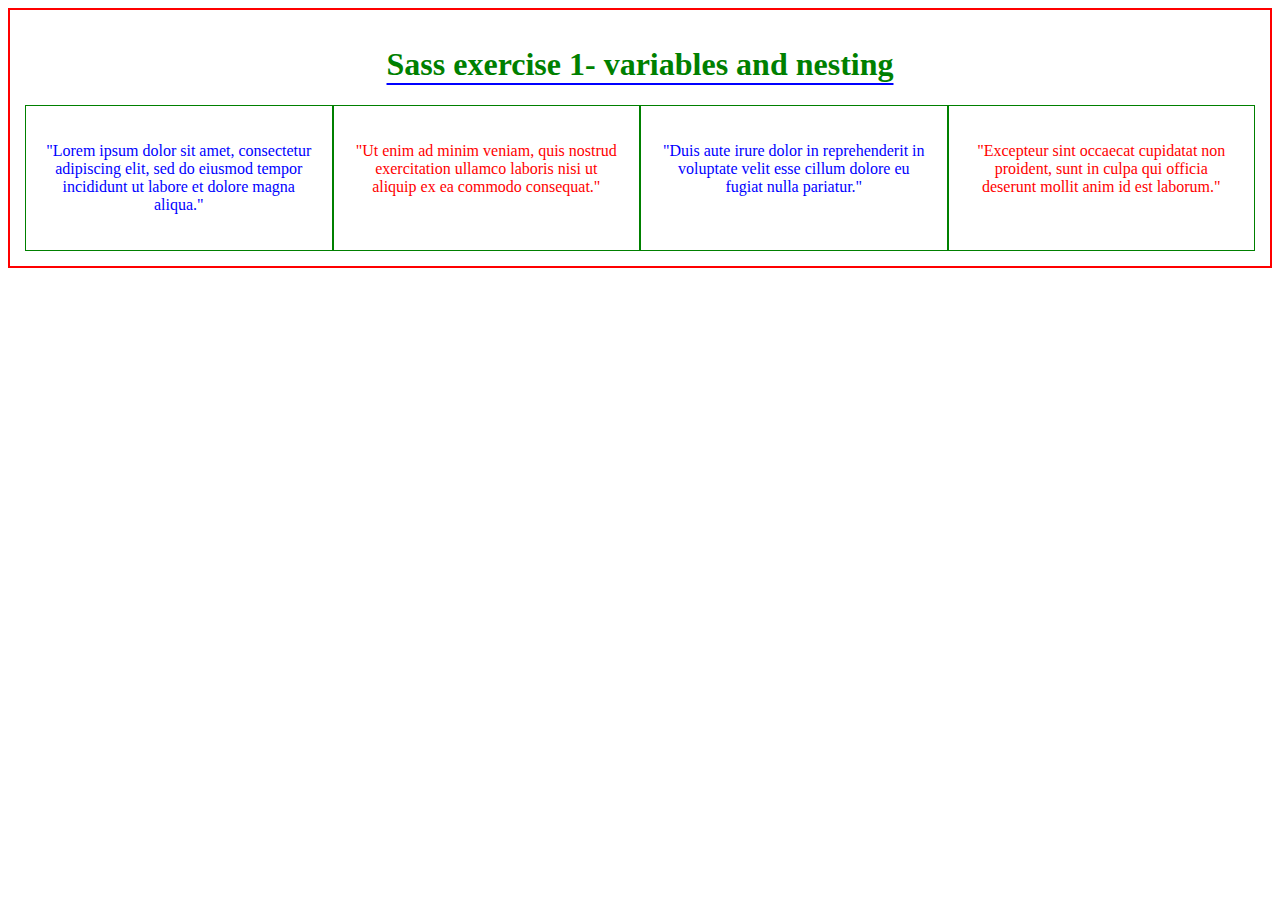
<file: 1-variables_nesting/index.html>
<!DOCTYPE html>
<html>
    <head>
        <title>Sass exercise 1- variables and nesting</title>
        <link rel="stylesheet" href="./style.css">
    </head>
    <body>
        <div>
            <h1>Sass exercise 1- variables and nesting</h1>
            <section>
                <article>
                    <p>"Lorem ipsum dolor sit amet, consectetur adipiscing elit, sed do eiusmod tempor incididunt ut labore et dolore magna aliqua."</p>
                </article>
                <article>
                    <p>"Ut enim ad minim veniam, quis nostrud exercitation ullamco laboris nisi ut aliquip ex ea commodo consequat."</p>
                </article> 
                <article>
                    <p>"Duis aute irure dolor in reprehenderit in voluptate velit esse cillum dolore eu fugiat nulla pariatur."</p>
                </article> 
                <article>
                    <p>"Excepteur sint occaecat cupidatat non proident, sunt in culpa qui officia deserunt mollit anim id est laborum."</p>
                </article>
            </section>
        </div>
    </body>
</html>
</file>
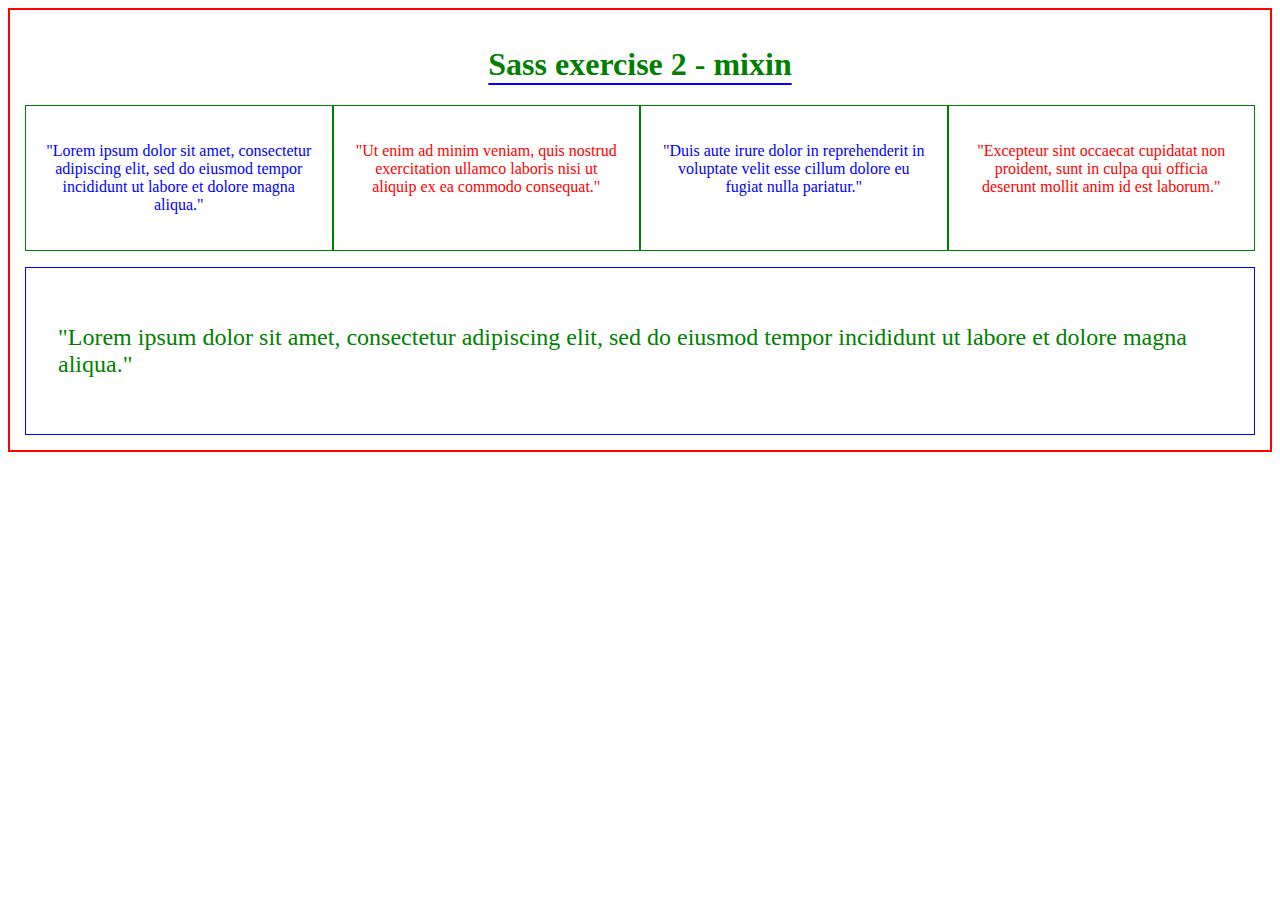
<file: 2-mixin/index.html>
<!DOCTYPE html>
<html>
  <head>
    <title>Sass exercise 2 - mixin</title>
    <link rel="stylesheet" href="./style.css" />
  </head>
  <body>
    <div>
      <h1>Sass exercise 2 - mixin</h1>
      <section class="article-card-1">
        <article>
          <p>
            "Lorem ipsum dolor sit amet, consectetur adipiscing elit, sed do
            eiusmod tempor incididunt ut labore et dolore magna aliqua."
          </p>
        </article>
        <article>
          <p>
            "Ut enim ad minim veniam, quis nostrud exercitation ullamco laboris
            nisi ut aliquip ex ea commodo consequat."
          </p>
        </article>
        <article>
          <p>
            "Duis aute irure dolor in reprehenderit in voluptate velit esse
            cillum dolore eu fugiat nulla pariatur."
          </p>
        </article>
        <article>
          <p>
            "Excepteur sint occaecat cupidatat non proident, sunt in culpa qui
            officia deserunt mollit anim id est laborum."
          </p>
        </article>
      </section>
      <section class="article-card-2">
        <article>
          <p>
            "Lorem ipsum dolor sit amet, consectetur adipiscing elit, sed do
            eiusmod tempor incididunt ut labore et dolore magna aliqua."
          </p>
        </article>
      </section>
    </div>
  </body>
</html>
</file>
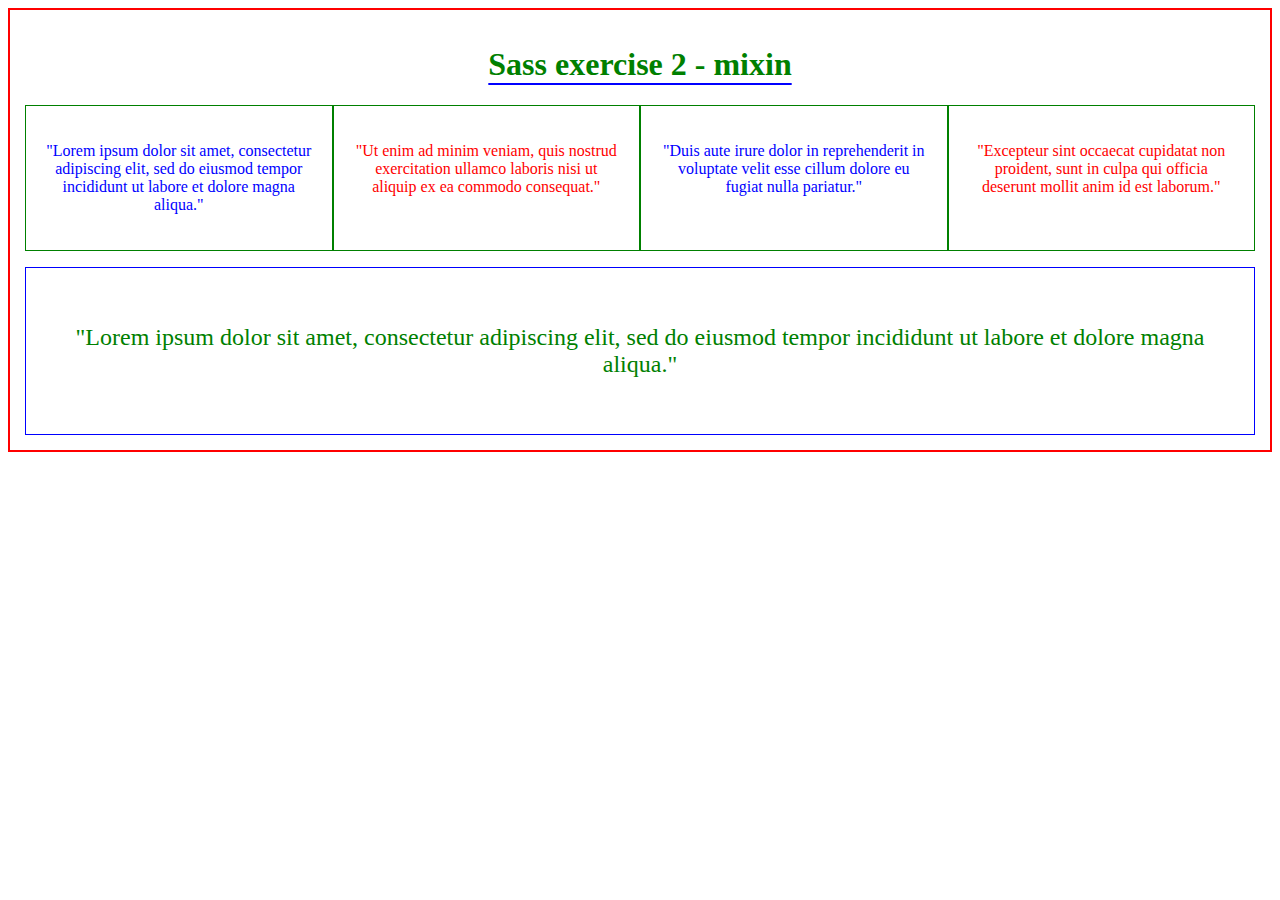
<file: 3-functions_modules/index.html>
<!DOCTYPE html>
<html>
  <head>
    <title>Sass exercise 3 - functions and modules</title>
    <link rel="stylesheet" href="./style.css" />
  </head>
  <body>
    <div>
      <h1>Sass exercise 2 - mixin</h1>
      <section class="article-card-1">
        <article>
          <p>
            "Lorem ipsum dolor sit amet, consectetur adipiscing elit, sed do
            eiusmod tempor incididunt ut labore et dolore magna aliqua."
          </p>
        </article>
        <article>
          <p>
            "Ut enim ad minim veniam, quis nostrud exercitation ullamco laboris
            nisi ut aliquip ex ea commodo consequat."
          </p>
        </article>
        <article>
          <p>
            "Duis aute irure dolor in reprehenderit in voluptate velit esse
            cillum dolore eu fugiat nulla pariatur."
          </p>
        </article>
        <article>
          <p>
            "Excepteur sint occaecat cupidatat non proident, sunt in culpa qui
            officia deserunt mollit anim id est laborum."
          </p>
        </article>
      </section>
      <section class="article-card-2">
        <article>
          <p>
            "Lorem ipsum dolor sit amet, consectetur adipiscing elit, sed do
            eiusmod tempor incididunt ut labore et dolore magna aliqua."
          </p>
        </article>
      </section>
    </div>
  </body>
</html>
</file>
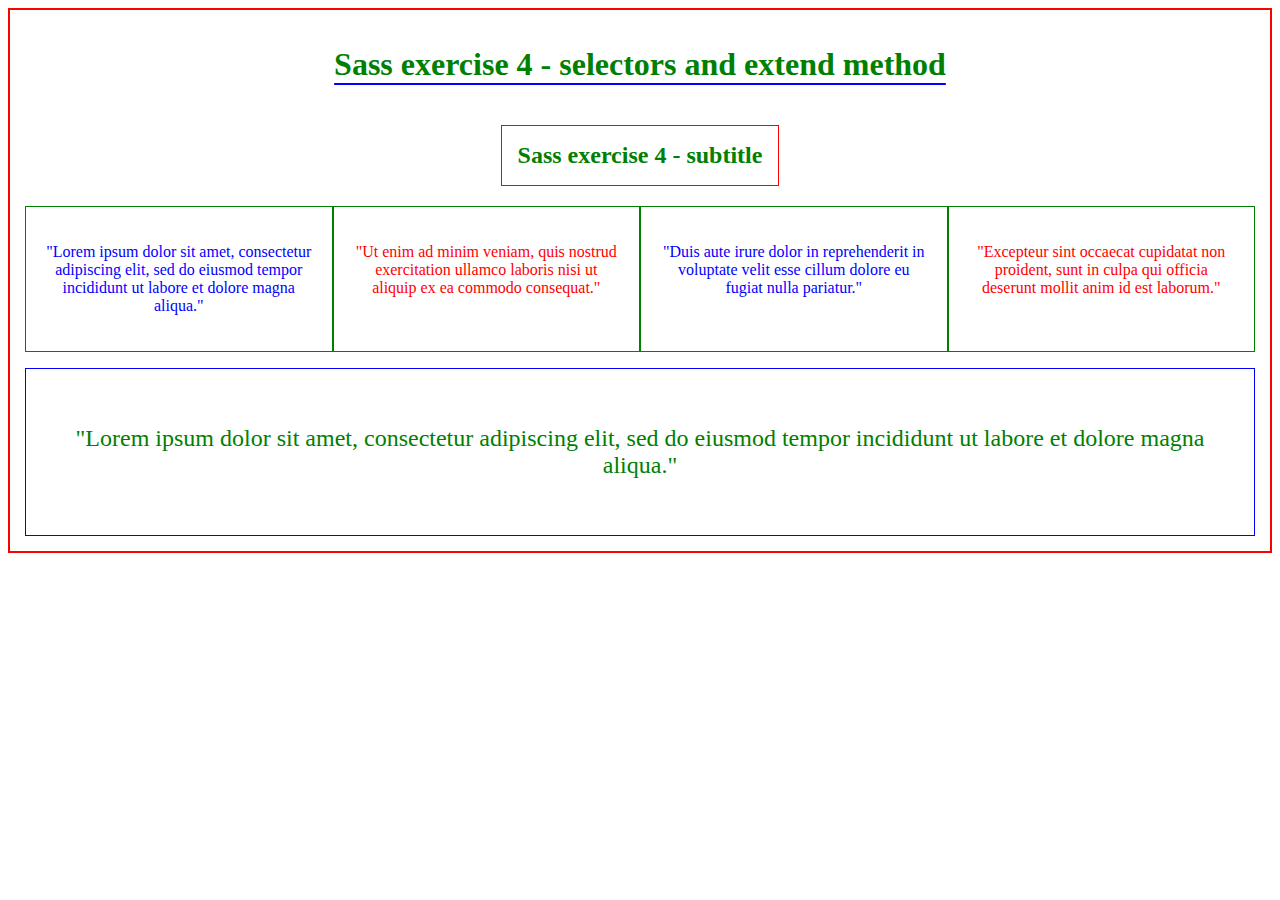
<file: 4-selectors_extend/index.html>
<!DOCTYPE html>
<html>
  <head>
    <title>Sass exercise 4 - selectors and extend method</title>
    <link rel="stylesheet" href="./style.css" />
  </head>
  <body>
    <div>
      <h1>Sass exercise 4 - selectors and extend method</h1>
      <h2>Sass exercise 4 - subtitle</h2>
      <section class="article-card-1">
        <article>
          <p>
            "Lorem ipsum dolor sit amet, consectetur adipiscing elit, sed do
            eiusmod tempor incididunt ut labore et dolore magna aliqua."
          </p>
        </article>
        <article>
          <p>
            "Ut enim ad minim veniam, quis nostrud exercitation ullamco laboris
            nisi ut aliquip ex ea commodo consequat."
          </p>
        </article>
        <article>
          <p>
            "Duis aute irure dolor in reprehenderit in voluptate velit esse
            cillum dolore eu fugiat nulla pariatur."
          </p>
        </article>
        <article>
          <p>
            "Excepteur sint occaecat cupidatat non proident, sunt in culpa qui
            officia deserunt mollit anim id est laborum."
          </p>
        </article>
      </section>
      <section class="article-card-2">
        <article>
          <p>
            "Lorem ipsum dolor sit amet, consectetur adipiscing elit, sed do
            eiusmod tempor incididunt ut labore et dolore magna aliqua."
          </p>
        </article>
      </section>
    </div>
  </body>
</html>
</file>
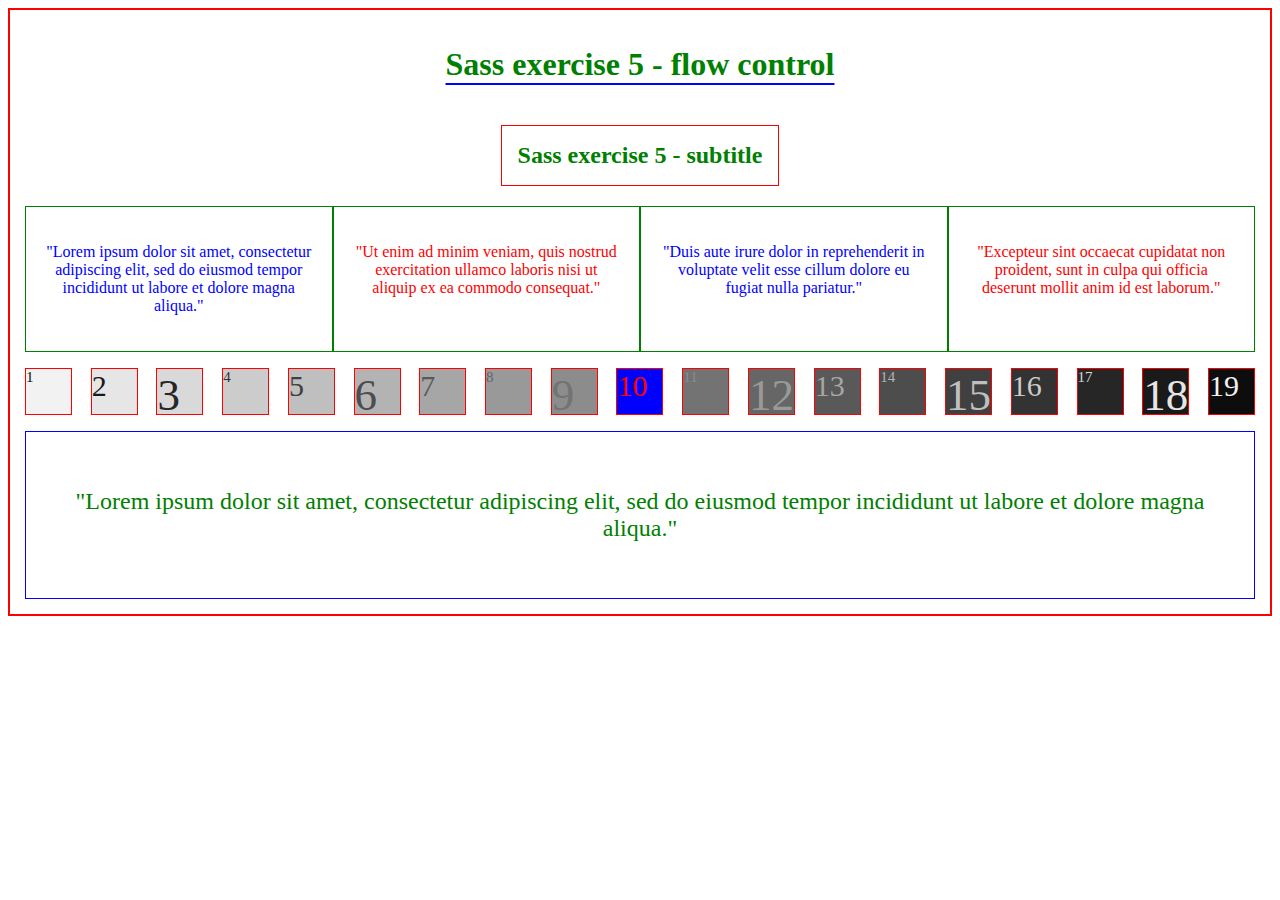
<file: 5-flow_control/index.html>
<!DOCTYPE html>
<html>
  <head>
    <title>Sass exercise 5 - flow control</title>
    <link rel="stylesheet" href="./style.css" />
  </head>
  <body>
    <div class="main">
      <h1>Sass exercise 5 - flow control</h1>
      <h2>Sass exercise 5 - subtitle</h2>
      <section class="article-card-1">
        <article>
          <p>
            "Lorem ipsum dolor sit amet, consectetur adipiscing elit, sed do
            eiusmod tempor incididunt ut labore et dolore magna aliqua."
          </p>
        </article>
        <article>
          <p>
            "Ut enim ad minim veniam, quis nostrud exercitation ullamco laboris
            nisi ut aliquip ex ea commodo consequat."
          </p>
        </article>
        <article>
          <p>
            "Duis aute irure dolor in reprehenderit in voluptate velit esse
            cillum dolore eu fugiat nulla pariatur."
          </p>
        </article>
        <article>
          <p>
            "Excepteur sint occaecat cupidatat non proident, sunt in culpa qui
            officia deserunt mollit anim id est laborum."
          </p>
        </article>
      </section>
      <section class="numbers">
        <div class="fs-1rem">1</div>
        <div class="fs-2rem">2</div>
        <div class="fs-3rem">3</div>
        <div class="fs-1rem">4</div>
        <div class="fs-2rem">5</div>
        <div class="fs-3rem">6</div>
        <div class="fs-2rem">7</div>
        <div class="fs-1rem">8</div>
        <div class="fs-3rem">9</div>
        <div class="fs-2rem">10</div>
        <div class="fs-1rem">11</div>
        <div class="fs-3rem">12</div>
        <div class="fs-2rem">13</div>
        <div class="fs-1rem">14</div>
        <div class="fs-3rem">15</div>
        <div class="fs-2rem">16</div>
        <div class="fs-1rem">17</div>
        <div class="fs-3rem">18</div>
        <div class="fs-2rem">19</div>
      </section>
      <section class="article-card-2">
        <article>
          <p>
            "Lorem ipsum dolor sit amet, consectetur adipiscing elit, sed do
            eiusmod tempor incididunt ut labore et dolore magna aliqua."
          </p>
        </article>
      </section>
    </div>
  </body>
</html>
</file>
<file: 1-variables_nesting/style.css>
div {
  padding: 15px;
  align-items: center;
  border: 2px solid red;
  display: flex;
  flex-direction: column;
}
div h1 {
  color: green;
  text-decoration-line: underline;
  text-decoration-color: blue;
  text-decoration-thickness: 2px;
  text-underline-position: under;
}
div section {
  display: grid;
  grid-template-columns: repeat(4, 1fr);
}
div section article {
  padding: 20px;
  text-align: center;
  border: 1px solid green;
}
div section article:nth-child(2n) p {
  color: red;
}
div section article:nth-child(2n-1) p {
  color: blue;
}

/*# sourceMappingURL=style.css.map */
</file>
<file: 2-mixin/style.css>
div {
  padding: 15px;
  align-items: center;
  border: 2px solid red;
  display: flex;
  flex-direction: column;
}
div h1 {
  color: green;
  text-decoration-line: underline;
  text-decoration-color: blue;
  text-decoration-thickness: 2px;
  text-underline-position: under;
}
div .article-card-1 {
  display: grid;
  grid-template-columns: repeat(4, 1fr);
}
div .article-card-1 article {
  padding: 20px;
  text-align: center;
  border: 1px solid;
}
div .article-card-1 article:nth-child(2n) {
  color: red;
  border-color: green;
  font-size: 1rem;
}
div .article-card-1 article:nth-child(2n-1) {
  color: blue;
  border-color: green;
  font-size: 1rem;
}
div .article-card-2 {
  margin-top: 1rem;
}
div .article-card-2 article {
  border: 1px solid;
  padding: 2rem;
  color: green;
  border-color: blue;
  font-size: 24px;
}

/*# sourceMappingURL=style.css.map */
</file>
<file: 3-functions_modules/style.css>
div {
  padding: 0.9375rem;
  align-items: center;
  border: 0.125rem solid red;
  display: flex;
  flex-direction: column;
}
div h1 {
  color: green;
  text-decoration-line: underline;
  text-decoration-color: blue;
  text-decoration-thickness: 0.125rem;
  text-underline-position: under;
}
div .article-card-1 {
  display: grid;
  grid-template-columns: repeat(4, 1fr);
}
div .article-card-1 article {
  padding: 1.25rem;
  text-align: center;
  border: 0.0625rem solid;
}
div .article-card-1 article:nth-child(2n) {
  color: red;
  border-color: green;
  font-size: 1rem;
}
div .article-card-1 article:nth-child(2n-1) {
  color: blue;
  border-color: green;
  font-size: 1rem;
}
div .article-card-2 {
  margin-top: 1rem;
  width: 100%;
}
div .article-card-2 article {
  border: 0.0625rem solid;
  padding: 2rem;
  text-align: center;
  color: green;
  border-color: blue;
  font-size: 1.5rem;
}

/*# sourceMappingURL=style.css.map */
</file>
<file: 4-selectors_extend/style.css>
div {
  padding: 0.9375rem;
  align-items: center;
  border: 0.125rem solid red;
  display: flex;
  flex-direction: column;
}
div h1, div h2 {
  color: green;
  text-decoration-line: underline;
  text-decoration-color: blue;
  text-decoration-thickness: 0.125rem;
  text-underline-position: under;
}
div h2 {
  padding: 1rem;
  border: 0.0625rem solid red;
  text-decoration-line: none;
}
div .article-card-1 {
  display: grid;
  grid-template-columns: repeat(4, 1fr);
}
div .article-card-1 article {
  padding: 1.25rem;
  text-align: center;
  border: 0.0625rem solid;
}
div .article-card-1 article:nth-child(2n) {
  color: red;
  border-color: green;
  font-size: 1rem;
}
div .article-card-1 article:nth-child(2n-1) {
  color: blue;
  border-color: green;
  font-size: 1rem;
}
div .article-card-2 {
  margin-top: 1rem;
  width: 100%;
}
div .article-card-2 article {
  border: 0.0625rem solid;
  padding: 2rem;
  text-align: center;
  color: green;
  border-color: blue;
  font-size: 1.5rem;
}

/*# sourceMappingURL=style.css.map */
</file>
<file: 5-flow_control/style.css>
.fs-1rem {
  font-size: 0.9375rem;
}

.fs-2rem {
  font-size: 1.875rem;
}

.fs-3rem {
  font-size: 2.8125rem;
}

.numbers div:nth-child(1) {
  background-color: #f2f2f2;
  color: #0d0d0d;
  width: 2.8125rem;
  height: 2.8125rem;
  border: 0.0625rem solid red;
}

.numbers div:nth-child(2) {
  background-color: #e6e6e6;
  color: #1a1a1a;
  width: 2.8125rem;
  height: 2.8125rem;
  border: 0.0625rem solid red;
}

.numbers div:nth-child(3) {
  background-color: #d9d9d9;
  color: #262626;
  width: 2.8125rem;
  height: 2.8125rem;
  border: 0.0625rem solid red;
}

.numbers div:nth-child(4) {
  background-color: #cccccc;
  color: #333333;
  width: 2.8125rem;
  height: 2.8125rem;
  border: 0.0625rem solid red;
}

.numbers div:nth-child(5) {
  background-color: #bfbfbf;
  color: #404040;
  width: 2.8125rem;
  height: 2.8125rem;
  border: 0.0625rem solid red;
}

.numbers div:nth-child(6) {
  background-color: #b3b3b3;
  color: #4d4d4d;
  width: 2.8125rem;
  height: 2.8125rem;
  border: 0.0625rem solid red;
}

.numbers div:nth-child(7) {
  background-color: #a6a6a6;
  color: #595959;
  width: 2.8125rem;
  height: 2.8125rem;
  border: 0.0625rem solid red;
}

.numbers div:nth-child(8) {
  background-color: #999999;
  color: #666666;
  width: 2.8125rem;
  height: 2.8125rem;
  border: 0.0625rem solid red;
}

.numbers div:nth-child(9) {
  background-color: #8c8c8c;
  color: #737373;
  width: 2.8125rem;
  height: 2.8125rem;
  border: 0.0625rem solid red;
}

.numbers div:nth-child(10) {
  background-color: gray;
  color: gray;
  width: 2.8125rem;
  height: 2.8125rem;
  border: 0.0625rem solid red;
}

.numbers div:nth-child(10) {
  background-color: blue;
  color: red;
}

.numbers div:nth-child(11) {
  background-color: #737373;
  color: #8c8c8c;
  width: 2.8125rem;
  height: 2.8125rem;
  border: 0.0625rem solid red;
}

.numbers div:nth-child(12) {
  background-color: #666666;
  color: #999999;
  width: 2.8125rem;
  height: 2.8125rem;
  border: 0.0625rem solid red;
}

.numbers div:nth-child(13) {
  background-color: #595959;
  color: #a6a6a6;
  width: 2.8125rem;
  height: 2.8125rem;
  border: 0.0625rem solid red;
}

.numbers div:nth-child(14) {
  background-color: #4d4d4d;
  color: #b3b3b3;
  width: 2.8125rem;
  height: 2.8125rem;
  border: 0.0625rem solid red;
}

.numbers div:nth-child(15) {
  background-color: #404040;
  color: #bfbfbf;
  width: 2.8125rem;
  height: 2.8125rem;
  border: 0.0625rem solid red;
}

.numbers div:nth-child(16) {
  background-color: #333333;
  color: #cccccc;
  width: 2.8125rem;
  height: 2.8125rem;
  border: 0.0625rem solid red;
}

.numbers div:nth-child(17) {
  background-color: #262626;
  color: #d9d9d9;
  width: 2.8125rem;
  height: 2.8125rem;
  border: 0.0625rem solid red;
}

.numbers div:nth-child(18) {
  background-color: #1a1a1a;
  color: #e6e6e6;
  width: 2.8125rem;
  height: 2.8125rem;
  border: 0.0625rem solid red;
}

.numbers div:nth-child(19) {
  background-color: #0d0d0d;
  color: #f2f2f2;
  width: 2.8125rem;
  height: 2.8125rem;
  border: 0.0625rem solid red;
}

.main {
  padding: 0.9375rem;
  align-items: center;
  border: 0.125rem solid red;
  display: flex;
  flex-direction: column;
}
.main h1, .main h2 {
  color: green;
  -webkit-text-decoration-line: underline;
          text-decoration-line: underline;
  -webkit-text-decoration-color: blue;
          text-decoration-color: blue;
  text-decoration-thickness: 0.125rem;
  text-underline-position: under;
}
.main h2 {
  padding: 1rem;
  border: 0.0625rem solid red;
  -webkit-text-decoration-line: none;
          text-decoration-line: none;
}
.main .article-card-1 {
  display: grid;
  grid-template-columns: repeat(4, 1fr);
}
.main .article-card-1 article {
  padding: 1.25rem;
  text-align: center;
  border: 0.0625rem solid;
}
.main .article-card-1 article:nth-child(2n) {
  color: red;
  border-color: green;
  font-size: 1rem;
}
.main .article-card-1 article:nth-child(2n-1) {
  color: blue;
  border-color: green;
  font-size: 1rem;
}
.main .numbers {
  display: flex;
  justify-content: space-between;
  width: 100%;
  margin-top: 1rem;
}
.main .article-card-2 {
  margin-top: 1rem;
  width: 100%;
}
.main .article-card-2 article {
  border: 0.0625rem solid;
  padding: 2rem;
  text-align: center;
  color: green;
  border-color: blue;
  font-size: 1.5rem;
}/*# sourceMappingURL=style.css.map */
</file>
